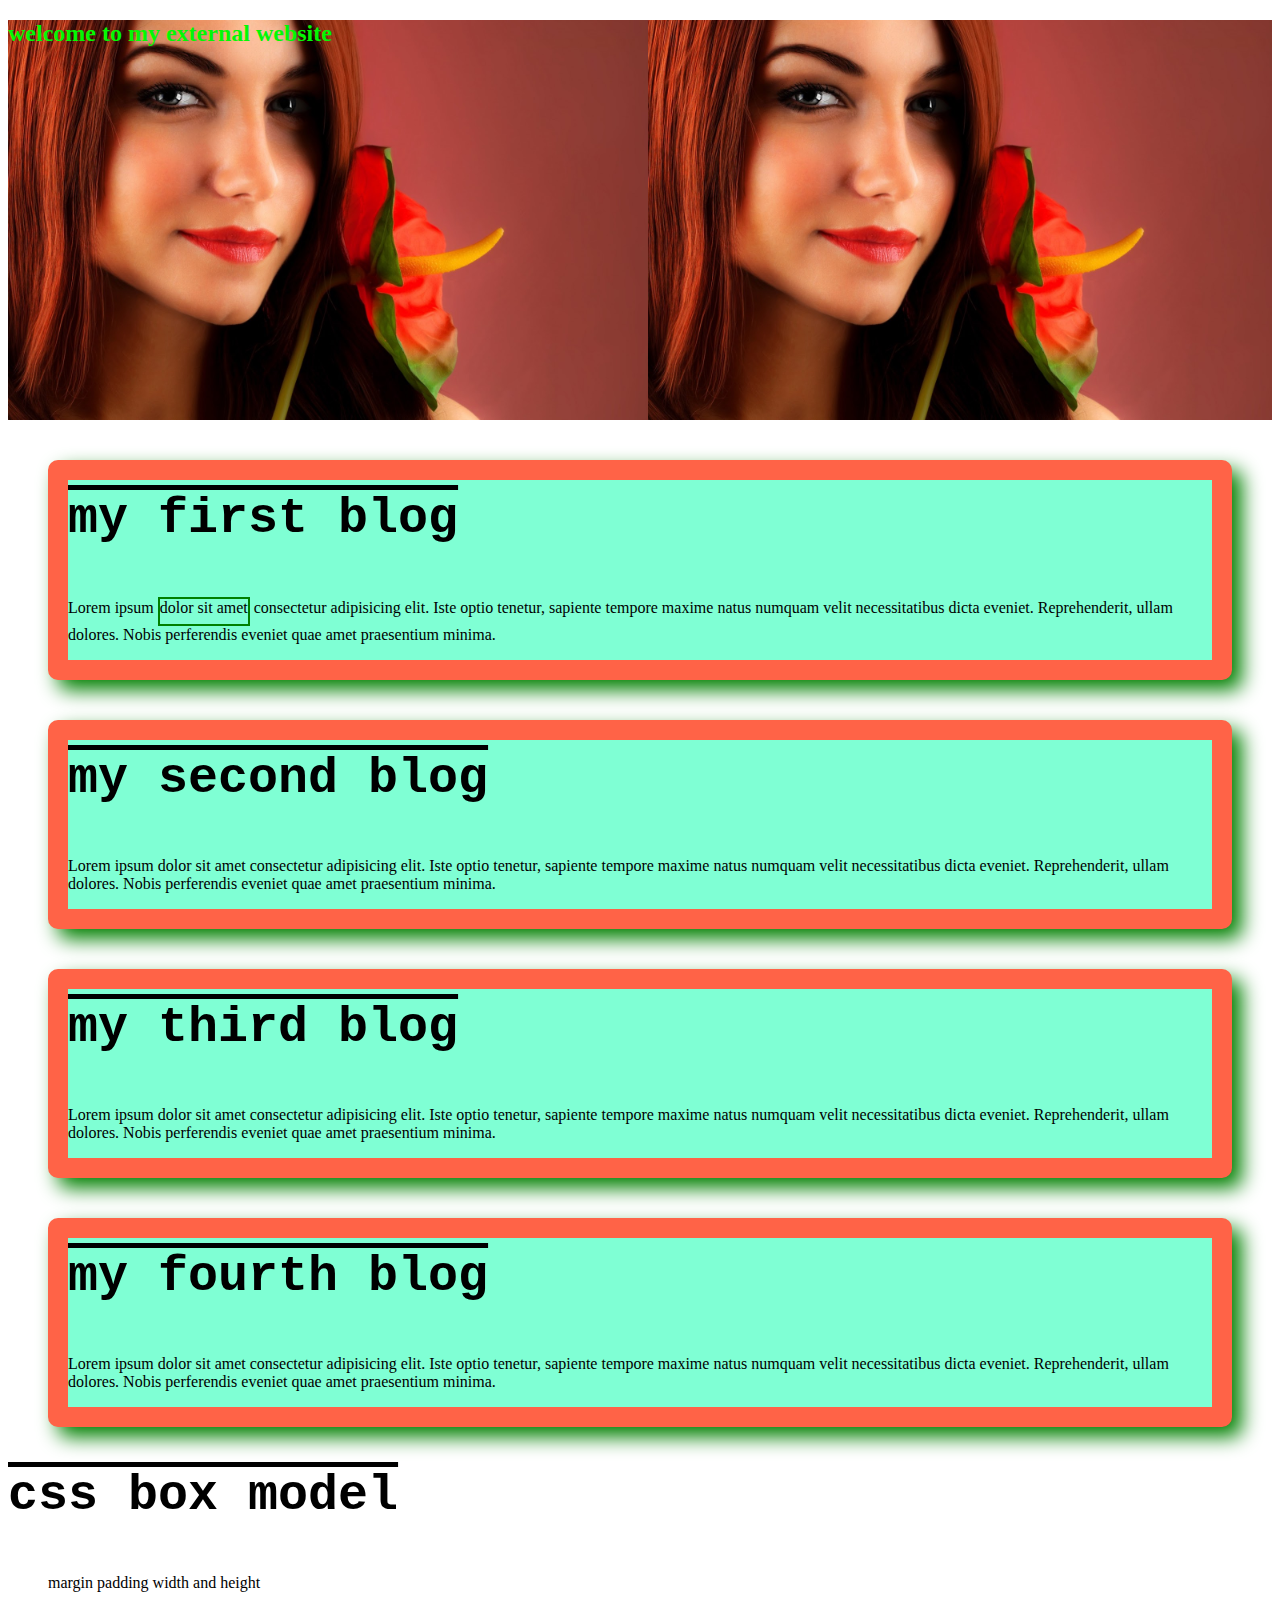
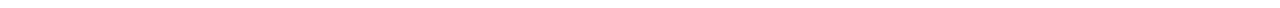
<file: index.html>
<!DOCTYPE html>
<html lang="en">
<head>
    <meta charset="UTF-8">
    <meta name="viewport" content="width=device-width, initial-scale=1.0">
    <title>external css</title>
    <link rel="stylesheet" href="style/blog.css">
    <style>
        .blog{
            background-color: aquamarine
            ;
            border: 20px solid  tomato;
            border-radius: 10px;
           
        }
    </style>
    <h2 class="header" style="color: rgb(3, 248, 3);">welcome to my external website</h2>

</head>
<body>
    <div class="blog">
        <h3>my first blog</h3>
        <p>Lorem ipsum <span class="dolor">dolor sit amet</span> consectetur adipisicing elit. Iste optio tenetur, sapiente tempore maxime natus numquam velit necessitatibus dicta eveniet. Reprehenderit, ullam dolores. Nobis perferendis eveniet quae amet praesentium minima.</p>
    </div>
    <div class=" second blog">
        <h3>my second blog</h3>
        <p>Lorem ipsum dolor sit amet consectetur adipisicing elit. Iste optio tenetur, sapiente tempore maxime natus numquam velit necessitatibus dicta eveniet. Reprehenderit, ullam dolores. Nobis perferendis eveniet quae amet praesentium minima.</p>
    </div>
    <div class="blog">
        <h3>my third blog</h3>
        <p>Lorem ipsum dolor sit amet consectetur adipisicing elit. Iste optio tenetur, sapiente tempore maxime natus numquam velit necessitatibus dicta eveniet. Reprehenderit, ullam dolores. Nobis perferendis eveniet quae amet praesentium minima.</p>
    </div>
    <div class="blog">
        <h3>my fourth blog</h3>
        <p>Lorem ipsum dolor sit amet consectetur adipisicing elit. Iste optio tenetur, sapiente tempore maxime natus numquam velit necessitatibus dicta eveniet. Reprehenderit, ullam dolores. Nobis perferendis eveniet quae amet praesentium minima.</p>
    </div>

    <h3>css box model</h3>
    <ol>
        <li>margin</li>
        
        <li>padding</li>
        <li>width and height</li>
    </ol>
    
</body>
</html>
</file>
<file: style/blog.css>
.header{

    height: 400px;
    background-image: url('R.jpeg');
    background-size:contain;
}
h3{
    font-size: 50px;
  
    margin-top: 10px;
    text-decoration:overline;
    font-family: 'Courier New', Courier, monospace;
    
    
    
}

.blog{
    margin: 40px;
    border: 20px solid tomato;
    box-shadow: 10px 10px 20px green;
}
.maxime{
    border: 1px solid rgb(187, 1, 1);
}
li{
  display:inline-block;

}
.dolor{
    border: 2px  solid green;
    display: inline-block;
    height: 25px;
}
</file>
